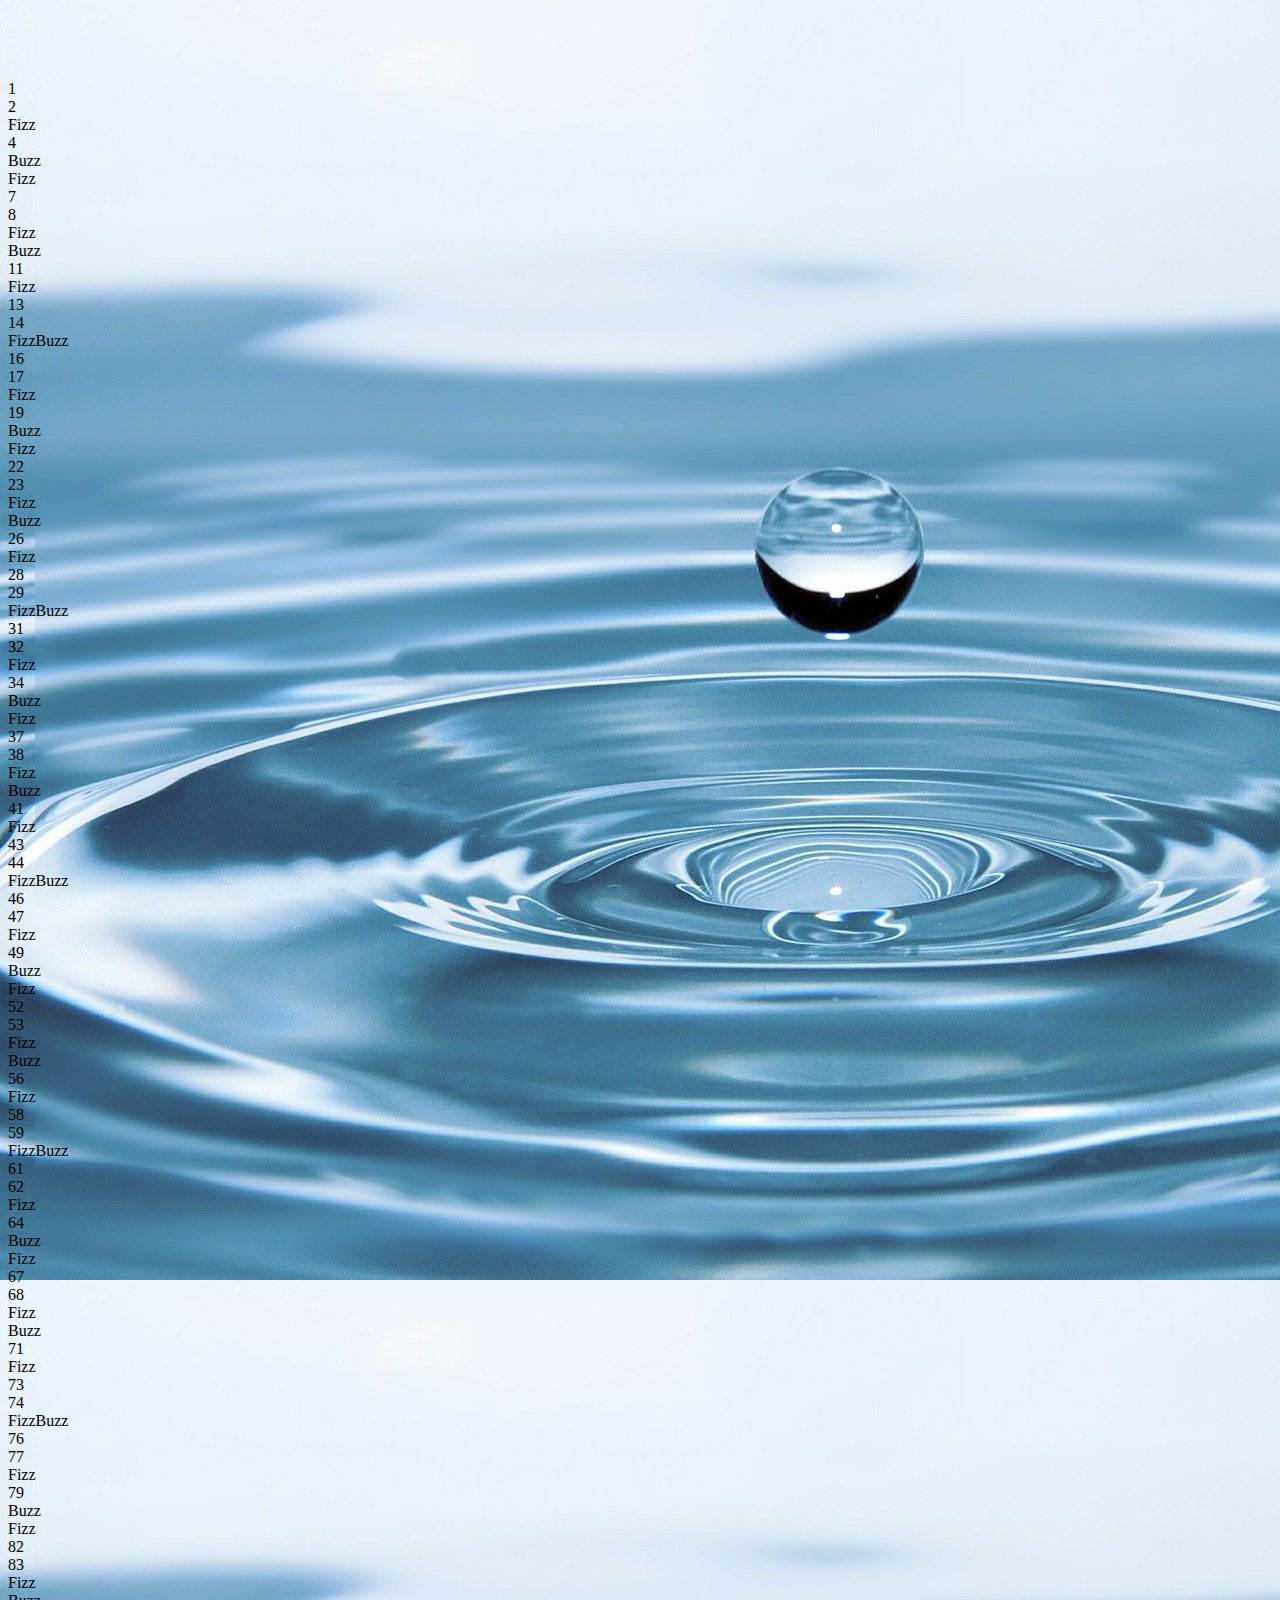
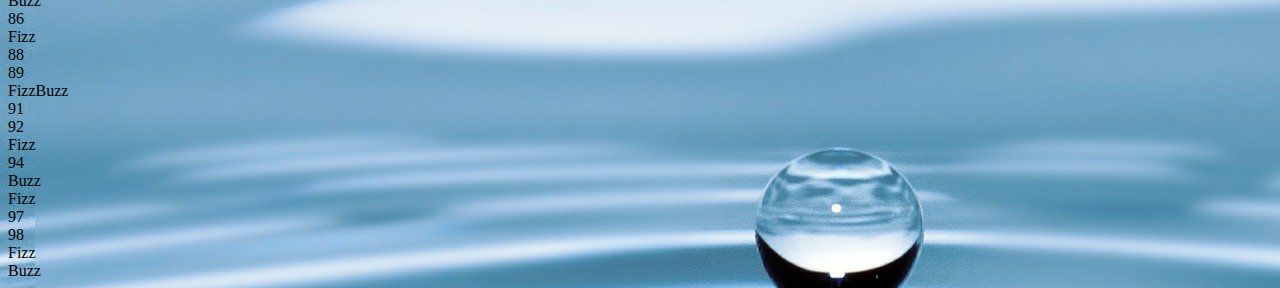
<file: index.html>
<!DOCTYPE html>
<html lang="en">
<head>
    <meta charset="UTF-8">
    <meta http-equiv="X-UA-Compatible" content="IE=edge">
    <meta name="viewport" content="width=device-width, initial-scale=1.0">
    <title>Document</title>
    <link rel="stylesheet" href="css/style.css">
</head>
<body>
    
    <p id="trial" class="temperature"></p>


    <script src="script.js"></script>
</body>
</html>
</file>
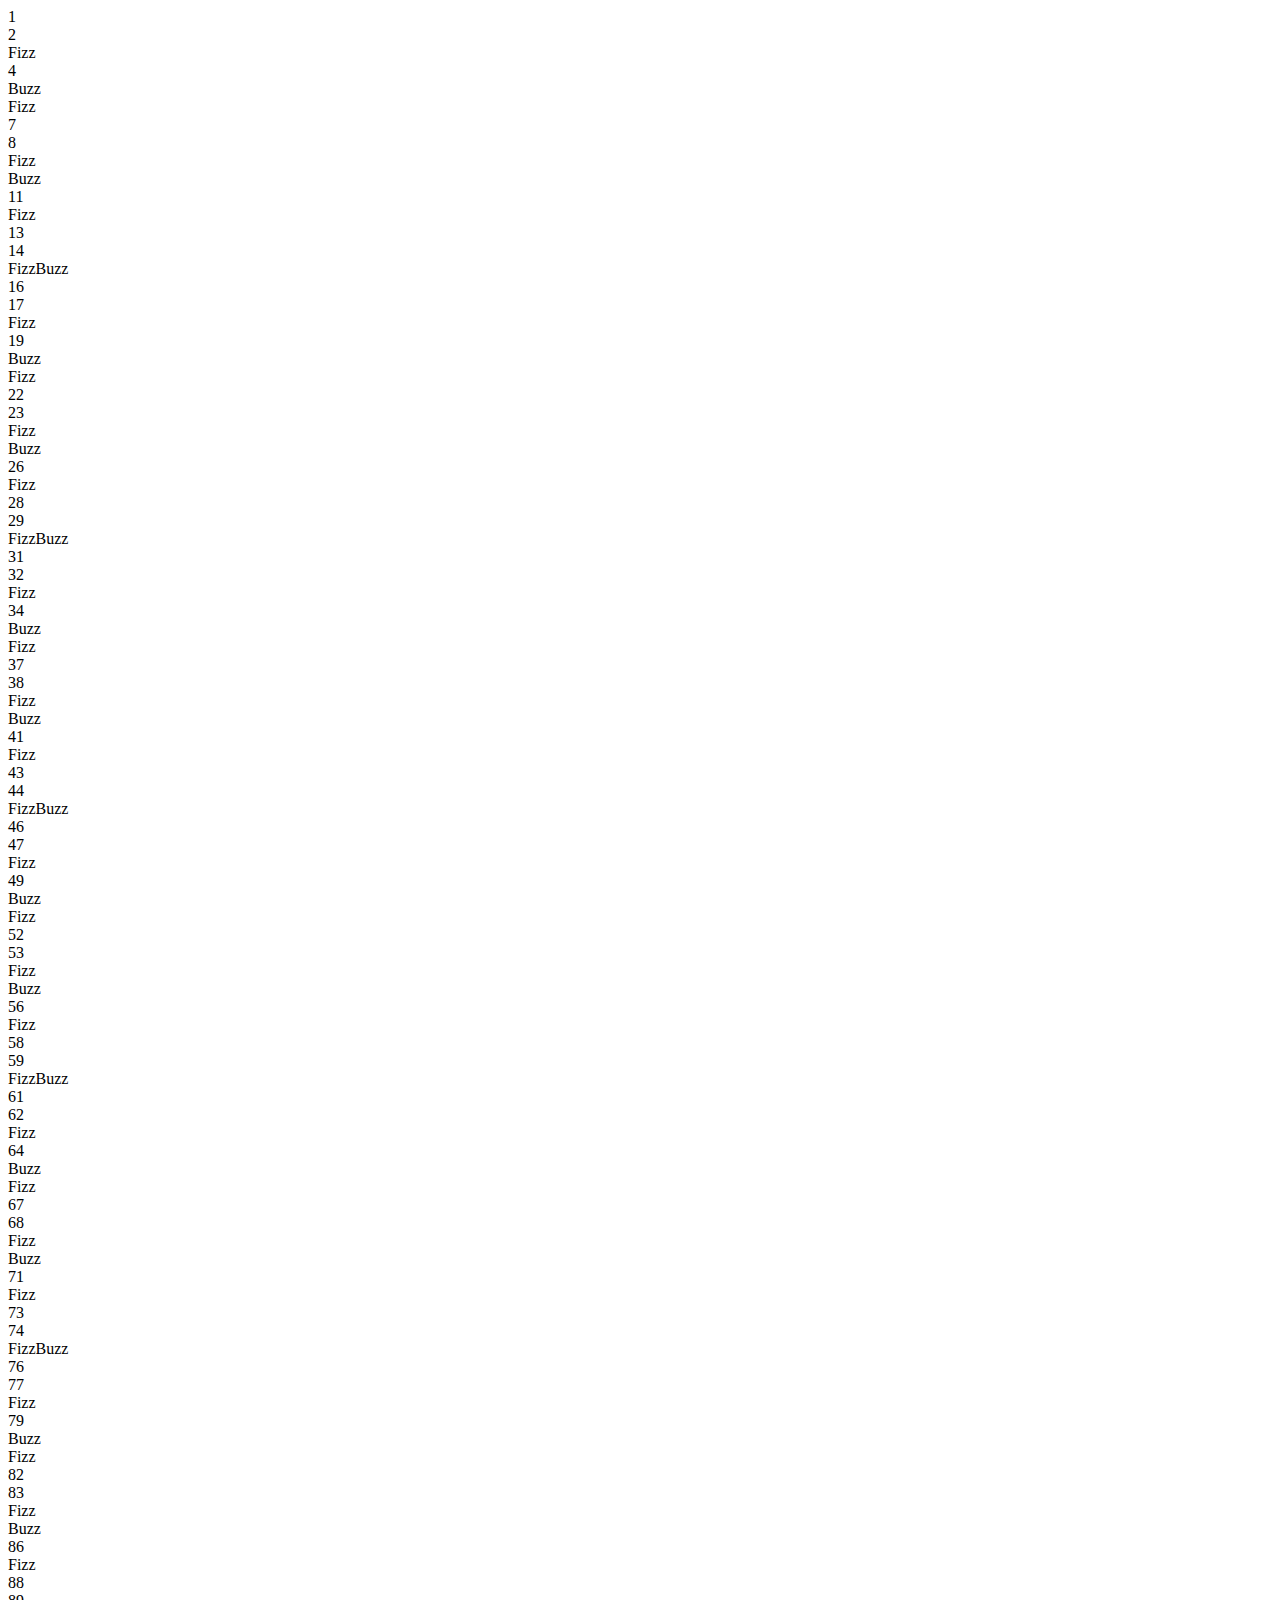
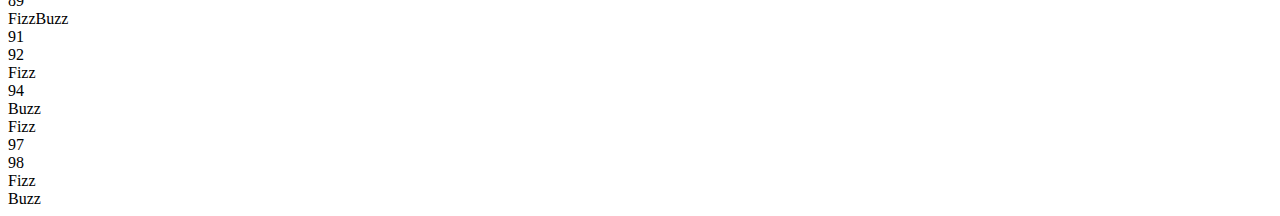
<file: intermediate.html>
<!DOCTYPE html>
<html lang="en">
<head>
    <meta charset="UTF-8">
    <meta http-equiv="X-UA-Compatible" content="IE=edge">
    <meta name="viewport" content="width=device-width, initial-scale=1.0">
    <title>Document</title>
</head>
<body>
    
    <div class="names"></div> 
    <div id="result" class="names"></div>
    <div class="names"></div>
    <div class="names"></div>
    <div class="names"></div>

    <div class="endGrade"></div>

    <script src="script.js"></script>
</body>
</html>
</file>
<file: css/style.css>
body {
    background-image: url(../img/water.jpg);
}

#trial {
    font-family: Arial, Helvetica, sans-serif;
    font-size: 4vw;
    text-align: center;
    font-weight: bold;
    margin: 5rem;
    color:rgb(1, 121, 190);
   
}

@media screen and (max-width: 480px) {

    #trial{font-size: 10vw;} 
    
}
</file>
